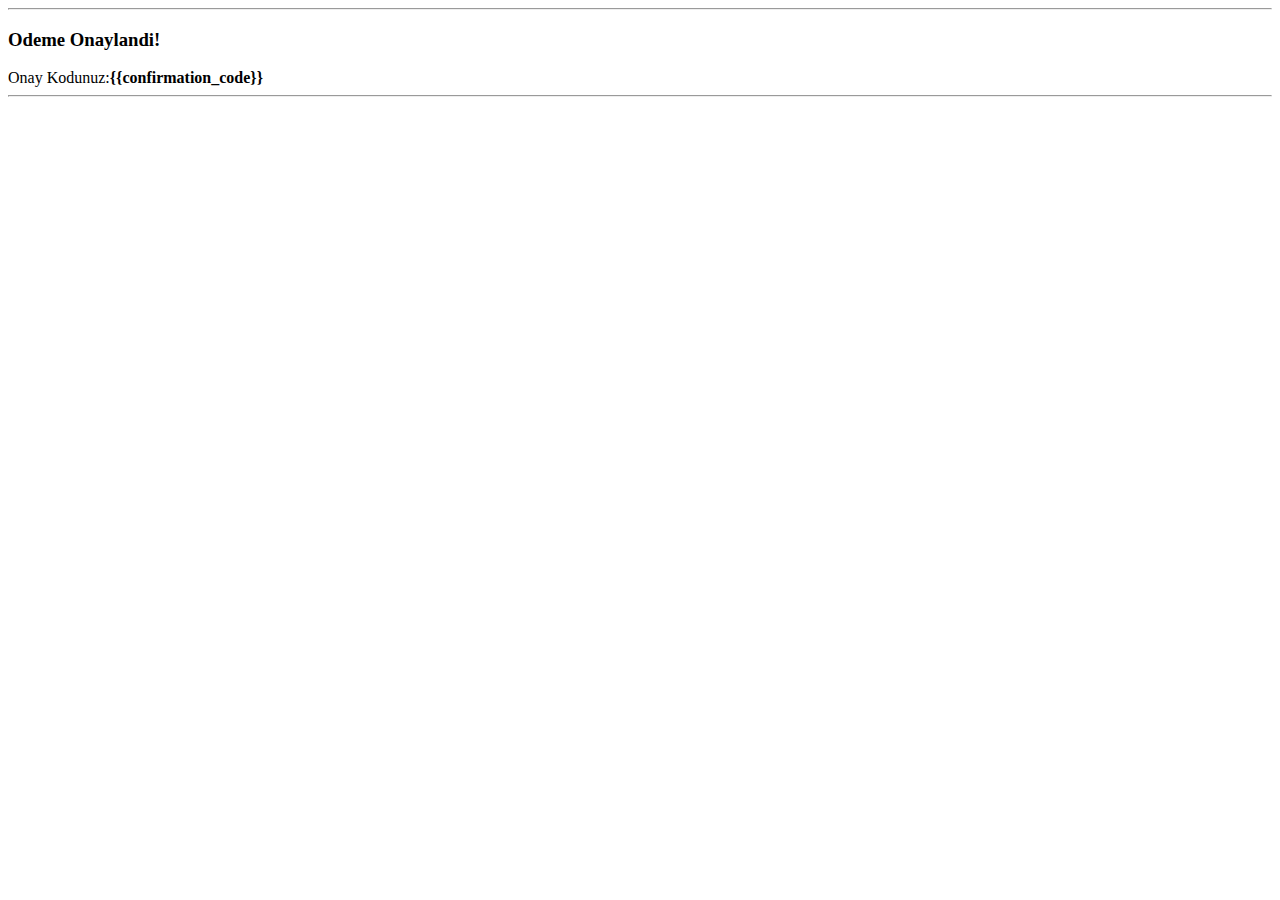
<file: templates/payment_complete.html>
<!DOCTYPE html>
<html>
    <head></head>
    
    <body>
        <hr />
        <h3>Odeme Onaylandi!</h3>
        Onay Kodunuz:<b>{{confirmation_code}}</b>
        <hr />
                
    </body>
    
</html>
</file>
